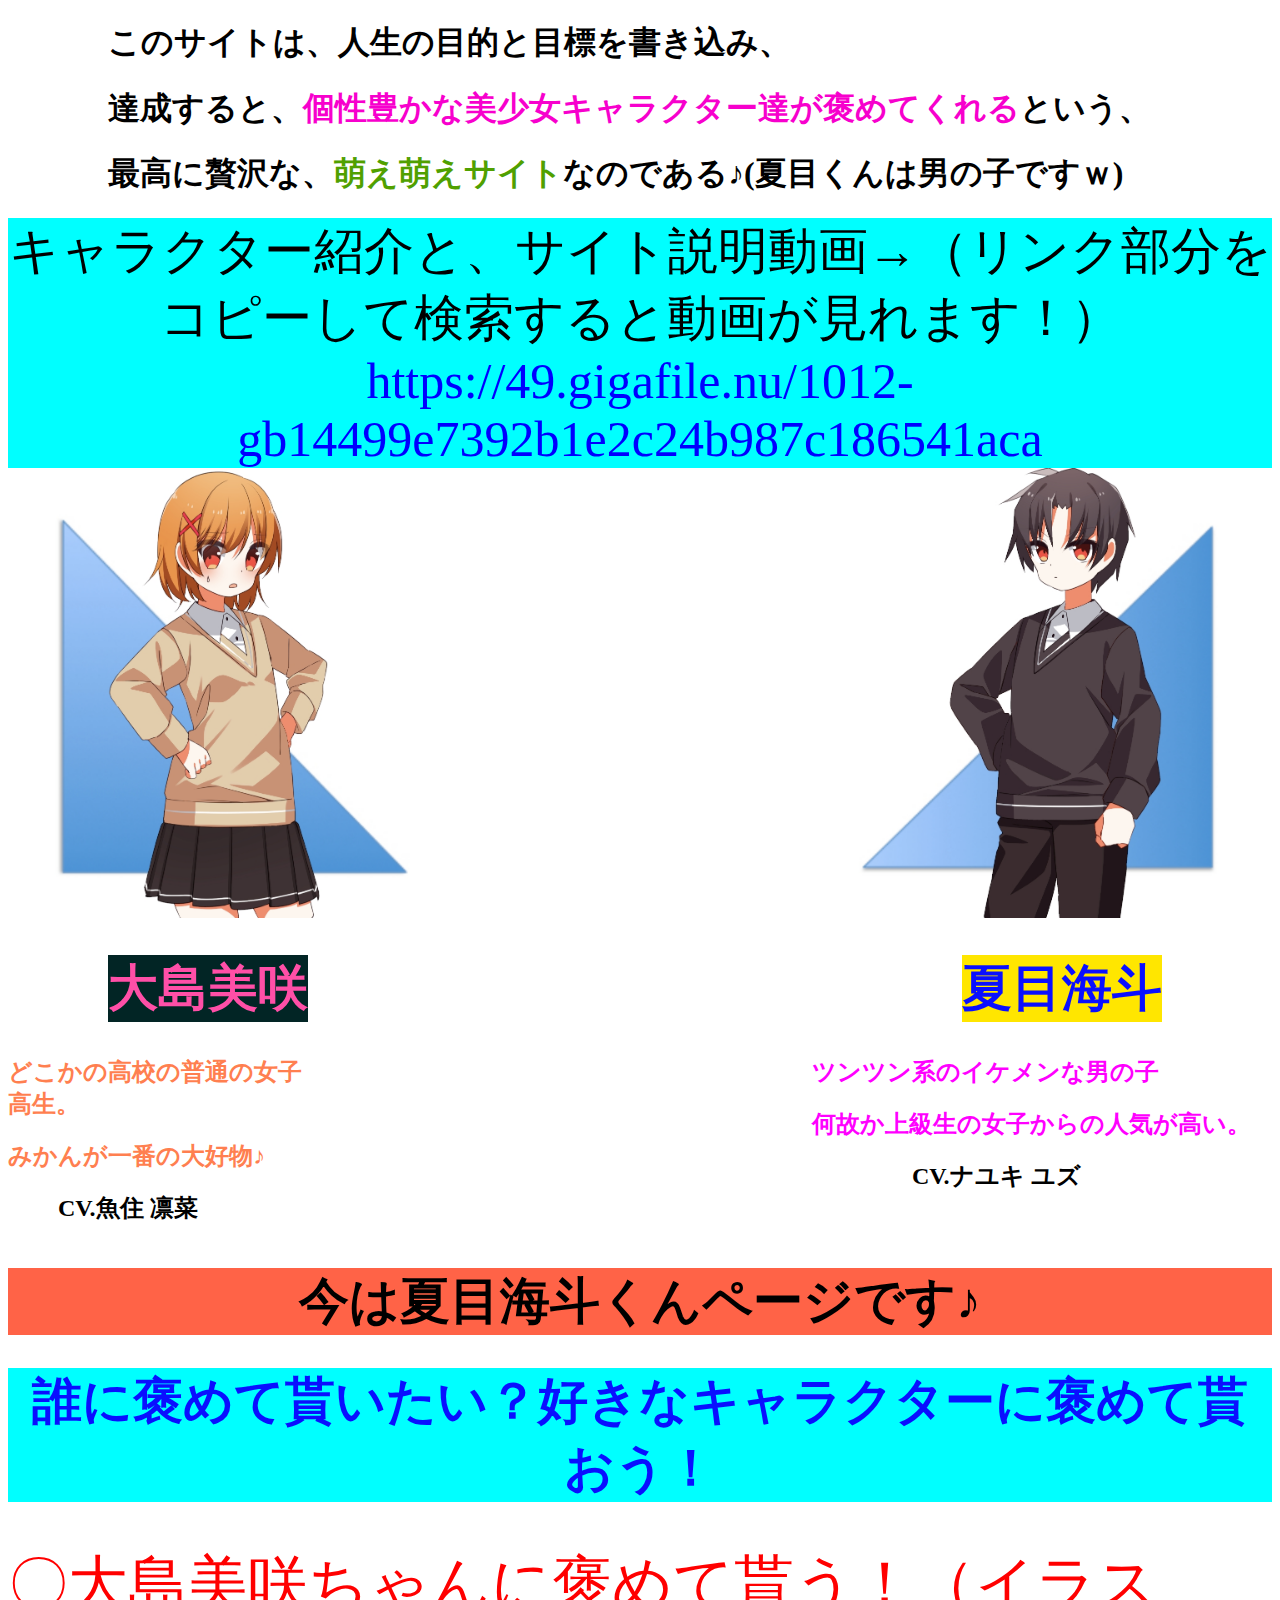
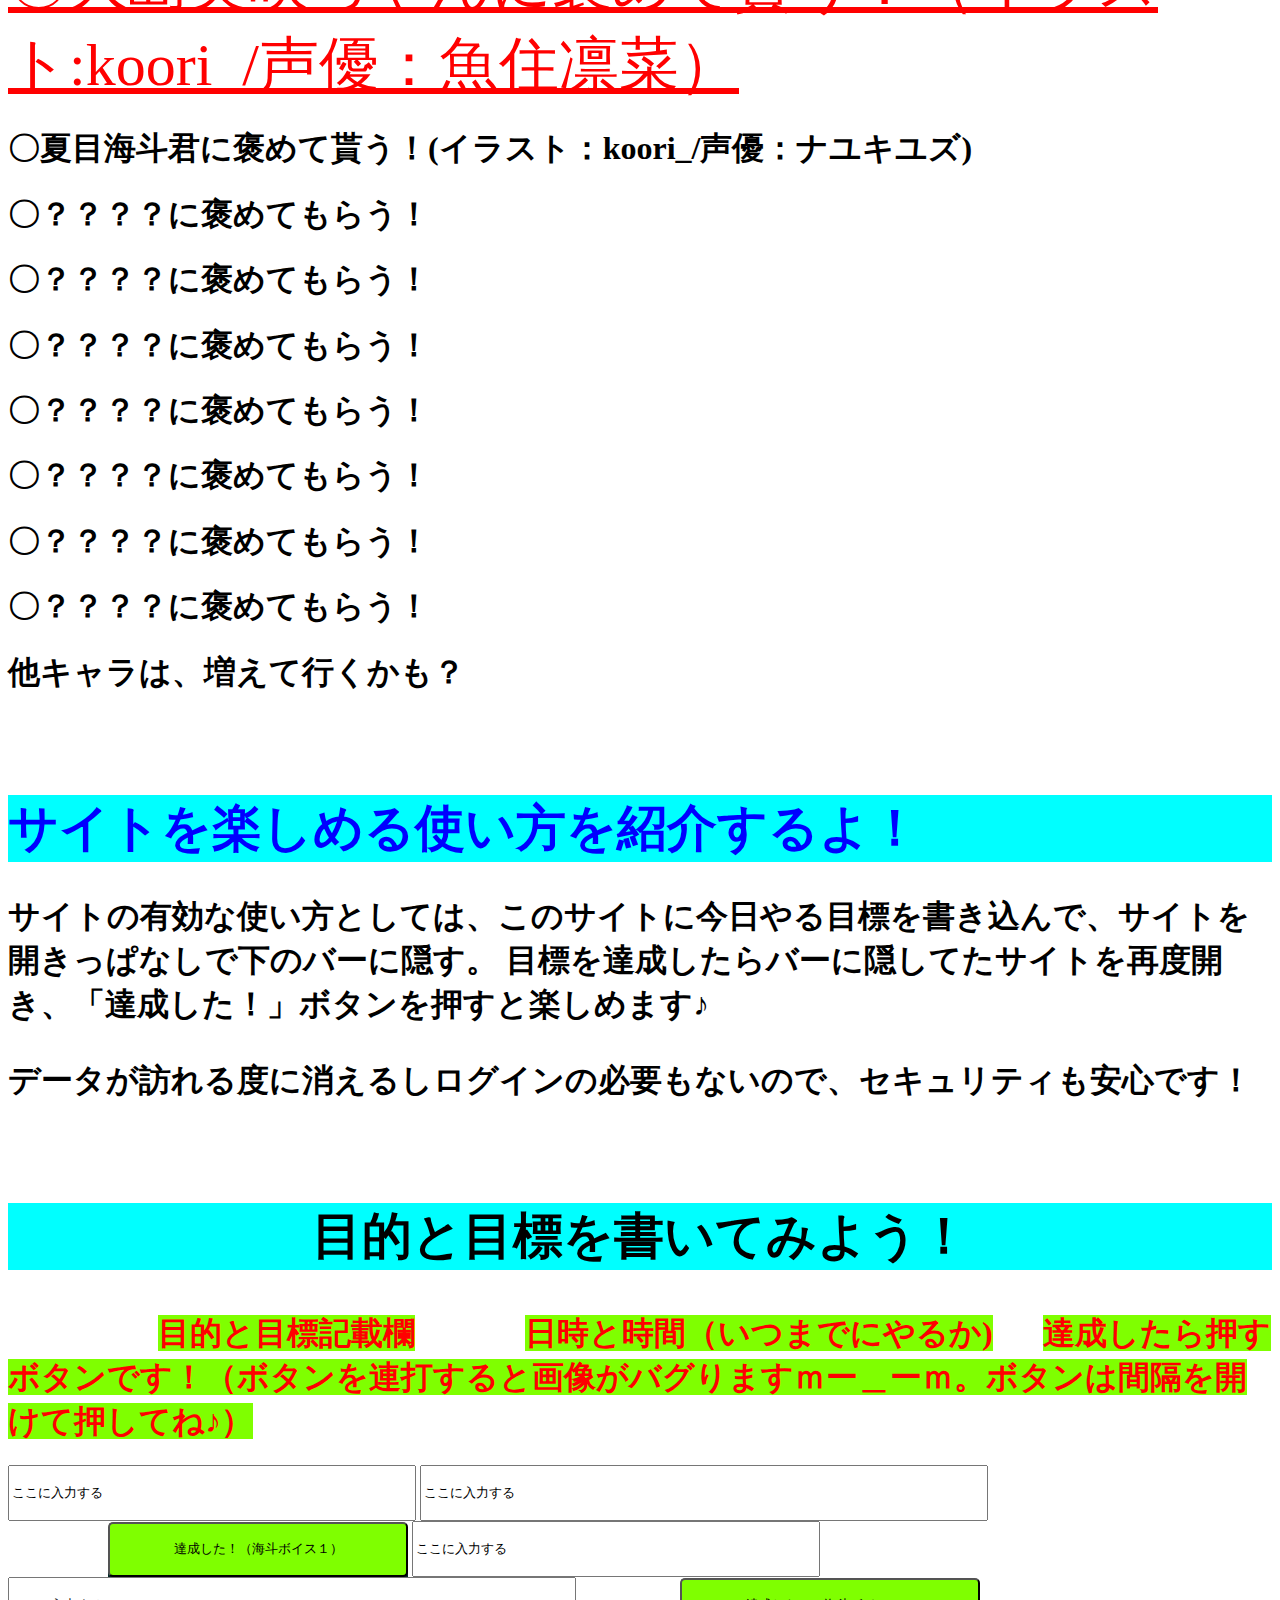
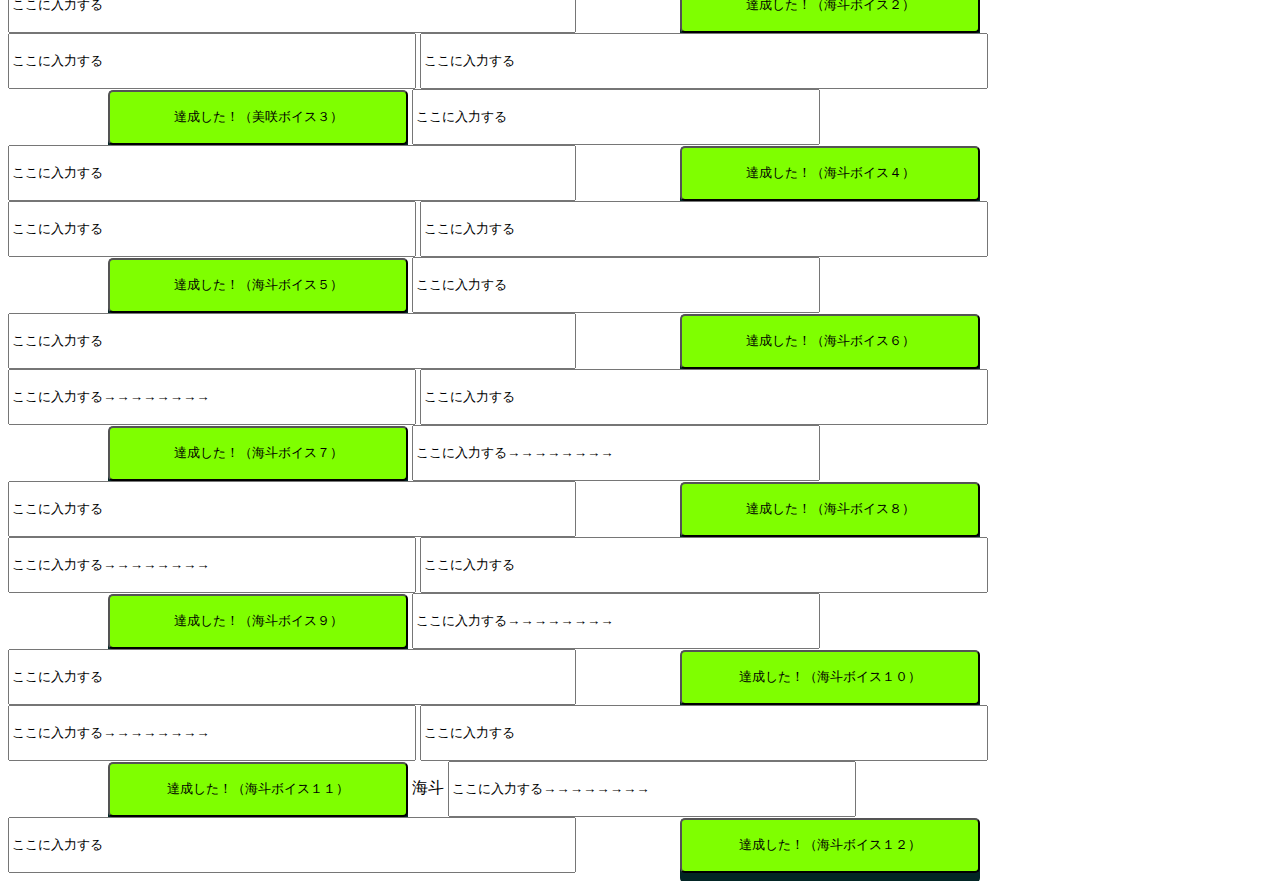
<file: index.html>
<!DOCTYPE html>
<html>
  <head>
    <meta charset="utf-8">
    <title>美少女が褒めてくれる♪　目的、目標達成サイト！</title>
    <link rel="stylesheet" href="style.css">
    <link rel= "stylesheet" href="index.html">

 </head>



  <body>



    

    <div class = "topMessage">
      <h1 class = "message">このサイトは、人生の目的と目標を書き込み、</h1>
      <h1 class = "message2">達成すると、<span class = "color1">個性豊かな美少女キャラクター達が褒めてくれる</span>という、</h1>
      <h1 class = "message3">最高に贅沢な、<span class = "color2">萌え萌えサイト</span>なのである♪(夏目くんは男の子ですｗ)</h1>
    </div>

<div class = "supplement">
  <h１>キャラクター紹介と、サイト説明動画→（リンク部分をコピーして検索すると動画が見れます！）
<span class = "blue">https://49.gigafile.nu/1012-gb14499e7392b1e2c24b987c186541aca</span></h１>
</div>






<!--ここから女の子キャラです。-->

               <div class="character">
                <img src="1626299121135.jpg" class = "itemWomen">
             
                <h1 class = "misaki">大島美咲</h1>
                <h2 class = text1>どこかの高校の普通の女子高生。</h2>
                <h2 class = "text2">みかんが一番の大好物♪</h2>
                <h2 class = "voice1">CV.魚住 凛菜</h2>
           
            </audio>
          </div>
<!--ここは動画です。-->
  
  

<!--ここから下は、男の子キャラクターです-->

<div class="character2">
  <img src="1626287792983 - コピー.jpg" class = "itemMen">
  <h1 class = "kaito">夏目海斗</h1>
  <h2 class = "textmen1">ツンツン系のイケメンな男の子</h2>
          <h2 class = "textmen2">何故か上級生の女子からの人気が高い。</h2>
  <h2 class = voice2>CV.ナユキ ユズ</h2>

</audio>
</div>
<!--ここから下は、今のキャラクターを表示する部分です-->
<h1 class = "now">今は夏目海斗くんページです♪</h1>
<h2 class = "characterLink">誰に褒めて貰いたい？好きなキャラクターに褒めて貰おう！</h2>
<a class = "natumeLink" href = "index.html とりあえず.html">〇大島美咲ちゃんに褒めて貰う！（イラスト:koori_/声優：魚住凛菜）</a>
<h1>〇夏目海斗君に褒めて貰う！(イラスト：koori_/声優：ナユキユズ)</h1>
<h1>〇？？？？に褒めてもらう！</h1>
<h1>〇？？？？に褒めてもらう！</h1>
<h1>〇？？？？に褒めてもらう！</h1>
<h1>〇？？？？に褒めてもらう！</h1>
<h1>〇？？？？に褒めてもらう！</h1>
<h1>〇？？？？に褒めてもらう！</h1>
<h1>〇？？？？に褒めてもらう！</h1>
  <h1>他キャラは、増えて行くかも？</h1>
  <h1 class = "likeBack">サイトを楽しめる使い方を紹介するよ！</h1>
  <h1>サイトの有効な使い方としては、このサイトに今日やる目標を書き込んで、サイトを開きっぱなしで下のバーに隠す。
    目標を達成したらバーに隠してたサイトを再度開き、「達成した！」ボタンを押すと楽しめます♪
    <p>データが訪れる度に消えるしログインの必要もないので、セキュリティも安心です！</p>
  </h1>
  
<div class = "write">
  <h2 class = "purpose">目的と目標を書いてみよう！</h2>
    <h1 class = "book"><span class = span1>目的と目標記載欄</span><span class = "time">日時と時間（いつまでにやるか)</span><span class = "btntitle">達成したら押すボタンです！（ボタンを連打すると画像がバグりますｍー＿ーｍ。ボタンは間隔を開けて押してね♪）</span></h1>
    <input value="ここに入力する" class = "a">
    <input value="ここに入力する" class = "b">
    <input id = "denote1" value = "達成した！（海斗ボイス１）" class = "c" type = "submit">

    <input value="ここに入力する" class = "a">
    <input value="ここに入力する" class = "b">
    <input  id = "misakibutton2" value = "達成した！（海斗ボイス２）" class = "c" type = "submit">

    <input value="ここに入力する" class = "a">
    <input value="ここに入力する" class = "b">
    <input id = "misakibutton3" value = "達成した！（美咲ボイス３）" class = "c" type = "submit">

    <input value="ここに入力する" class = "a">
    <input value="ここに入力する" class = "b">
    <input  id="misakibutton4" value = "達成した！（海斗ボイス４）" class = "c" type = "submit">

    <input value="ここに入力する" class = "a">
    <input value="ここに入力する" class = "b">
    <input id="misakibutton5" value = "達成した！（海斗ボイス５）" class = "c" type = "submit">

    <input value="ここに入力する" class = "a">
    <input value="ここに入力する" class = "b">
    <input id="misakibutton6" value = "達成した！（海斗ボイス６）" class = "c" type = "submit">

    <input value="ここに入力する→→→→→→→→" class = "a">
    <input value="ここに入力する" class = "b">
    <input id="misakibutton7" value = "達成した！（海斗ボイス７）" class = "c" type = "submit">


    <input value="ここに入力する→→→→→→→→" class = "a">
    <input value="ここに入力する" class = "b">
    <input id="misakibutton8" value = "達成した！（海斗ボイス８）" class = "c" type = "submit">

    <input value="ここに入力する→→→→→→→→" class = "a">
    <input value="ここに入力する" class = "b">
    <input id="misakibutton9" value = "達成した！（海斗ボイス９）" class = "c" type = "submit">


    <input value="ここに入力する→→→→→→→→" class = "a">
    <input value="ここに入力する" class = "b">
    <input id="misakibutton10" value = "達成した！（海斗ボイス１０）" class = "c" type = "submit">



    <input value="ここに入力する→→→→→→→→" class = "a">
    <input value="ここに入力する" class = "b">
    <input id="misakibutton11" value = "達成した！（海斗ボイス１１）" class = "c" type = "submit">
海斗
    <input value="ここに入力する→→→→→→→→" class = "a">
    <input value="ここに入力する" class = "b">
    <input id="misakibutton12" value = "達成した！（海斗ボイス１２）" class = "c" type = "submit">








      <footer>
        <!--美咲ボイス１-->
        <img id = "denote2" style = "display: none;" src="男の子ファイル０－１.png" class = "holdWomen">
        <audio src="褒める①.wav" id="play-button1"></audio>
        <!--美咲ボイス２-->
        <img id = "misakiVoice2" style = "display: none;" src="男の子ファイル２－２.png" class = "holdWomen">
        <audio src="褒める②.wav" id="play-button2"></audio>
        <!--美咲ボイス３-->
        <img id = "misakiVoice3" style = "display: none;" src="男の子ファイル１－１.png" class = "holdWomen">
        <audio src="褒める③.wav" id="play-button3"></audio>
        <!--美咲ボイス４-->
        <img id = "misakiVoice4" style = "display: none;" src="男の子ファイル３－１.png" class = "holdWomen">
        <audio src="褒める④.wav" id="play-button4"></audio>
        <!--美咲ボイス５-->
        <img id = "misakiVoice5" style = "display: none;" src="男の子ファイル４－３.png" class = "holdWomen">
        <audio src="褒める⑤.wav" id="play-button5"></audio>
        <!--美咲ボイス６-->
        <img id = "misakiVoice6" style = "display: none;" src="男の子ファイル５－１.png" class = "holdWomen">
        <audio src="褒める⑥.wav" id="play-button6"></audio>
        <!--美咲ボイス７-->
        <img id = "misakiVoice7" style = "display: none;" src="男の子ファイル４－２.png" class = "holdWomen">
        <audio src="褒める⑦.wav" id="play-button7"></audio>
        <!--美咲ボイス８-->
        <img id = "misakiVoice8" style = "display: none;" src="男の子ファイル２－３.png" class = "holdWomen">
        <audio src="褒める⑧.wav" id="play-button8"></audio>
         <!--美咲ボイス９-->
         <img id = "misakiVoice9" style = "display: none;" src="男の子ファイル４－１.png" class = "holdWomen">
         <audio src="褒める⑨.wav" id="play-button9"></audio>
        <!--美咲ボイス１０-->
        <img id = "misakiVoice10" style = "display: none;" src="男の子ファイル１－３.png" class = "holdWomen">
        <audio src="褒める⑩.wav" id="play-button10"></audio>
        <!--美咲ボイス１１-->
        <img id = "misakiVoice11" style = "display: none;" src="男の子ファイル０－１.png" class = "holdWomen">
        <audio src="褒める⑪.wav" id="play-button11"></audio>
        <!--美咲ボイス１２-->
        <img id = "misakiVoice12" style = "display: none;" src="男の子ファイル２－１.png" class = "holdWomen">
        <audio src="褒める⑫.wav" id="play-button12"></audio>

      </footer>
</div>

<!--ここから下は、jQueryです。-->
<script src="jqueryの圧縮ファイルです.min - コピー.js"></script>
<script>
  //ここは、消えてた画像を表示するプログラム（美咲ボイス１）
 $(function() {
  $('#denote1').click(function() {
    $('#denote2').show();
  });
});

//ここは、出した画像を時間経過で消すプログラム（美咲ボイス１）
$(function() {
  $('#denote1').on('click', () => {
    $('#denote2').fadeToggle(20000)
  });
});


　//ここはオーディオを再生するプログラム（美咲ボイス１）
$('#denote1').click(function() {
$('#play-button1').get(0).play();
});






//ここは、消えてた画像を表示するプログラム（美咲ボイス２）
$(function() {
  $('#misakibutton2').click(function() {
    $('#misakiVoice2').show();
  });

});

//ここは、出した画像を時間経過で消すプログラム（美咲ボイス２）
$(function() {
  $('#misakibutton2').on('click', () => {
    $('#misakiVoice2').fadeToggle(30000)
  });
});

//ここはオーディオを再生するプログラム（美咲ボイス２）
$('#misakibutton2').click(function() {
$('#play-button2').get(0).play();
});







//ここは、消えてた画像を表示するプログラム（美咲ボイス３）
$(function() {
  $('#misakibutton3').click(function() {
    $('#misakiVoice3').show();
  });

});

//ここは、出した画像を時間経過で消すプログラム（美咲ボイス３）
$(function() {
  $('#misakibutton3').on('click', () => {
    $('#misakiVoice3').fadeToggle(20000)
  });
});

//ここはオーディオを再生するプログラム（美咲ボイス３）
$('#misakibutton3').click(function() {
$('#play-button3').get(0).play();
});







//ここは、消えてた画像を表示するプログラム（美咲ボイス４）
$(function() {
  $('#misakibutton4').click(function() {
    $('#misakiVoice4').show();
  });

});


//ここは、出した画像を時間経過で消すプログラム（美咲ボイス４）
$(function() {
  $('#misakibutton4').on('click', () => {
    $('#misakiVoice4').fadeToggle(20000)
  });
});

//ここはオーディオを再生するプログラム（美咲ボイス４）
$('#misakibutton4').click(function() {
$('#play-button4').get(0).play();
});









//ここは、消えてた画像を表示するプログラム（美咲ボイス５）
$(function() {
  $('#misakibutton5').click(function() {
    $('#misakiVoice5').show();
  });

});


//ここは、出した画像を時間経過で消すプログラム（美咲ボイス５）
$(function() {
  $('#misakibutton5').on('click', () => {
    $('#misakiVoice5').fadeToggle(25000)
  });
});

//ここはオーディオを再生するプログラム（美咲ボイス５）
$('#misakibutton5').click(function() {
$('#play-button5').get(0).play();
});





//ここは、消えてた画像を表示するプログラム（美咲ボイス６）
$(function() {
  $('#misakibutton6').click(function() {
    $('#misakiVoice6').show();
  });

});


//ここは、出した画像を時間経過で消すプログラム（美咲ボイス６）
$(function() {
  $('#misakibutton6').on('click', () => {
    $('#misakiVoice6').fadeToggle(25000)
  });
});

//ここはオーディオを再生するプログラム（美咲ボイス６）
$('#misakibutton6').click(function() {
$('#play-button6').get(0).play();
});


//ここは、消えてた画像を表示するプログラム（美咲ボイス７）
$(function() {
  $('#misakibutton7').click(function() {
    $('#misakiVoice7').show();
  });

});


//ここは、出した画像を時間経過で消すプログラム（美咲ボイス７）
$(function() {
  $('#misakibutton7').on('click', () => {
    $('#misakiVoice7').fadeToggle(25000)
  });
});

//ここはオーディオを再生するプログラム（美咲ボイス７）
$('#misakibutton7').click(function() {
$('#play-button7').get(0).play();
});










//ここは、消えてた画像を表示するプログラム（美咲ボイス８）
$(function() {
  $('#misakibutton8').click(function() {
    $('#misakiVoice8').show();
  });

});

//ここは、出した画像を時間経過で消すプログラム（美咲ボイス８）
$(function() {
  $('#misakibutton8').on('click', () => {
    $('#misakiVoice8').fadeToggle(25000)
  });
});

//ここはオーディオを再生するプログラム（美咲ボイス８）
$('#misakibutton8').click(function() {
$('#play-button8').get(0).play();
});







//ここは、消えてた画像を表示するプログラム（美咲ボイス９）
$(function() {
  $('#misakibutton9').click(function() {
    $('#misakiVoice9').show();
  });

});

//ここは、出した画像を時間経過で消すプログラム（美咲ボイス９）
$(function() {
  $('#misakibutton9').on('click', () => {
    $('#misakiVoice9').fadeToggle(25000)
  });
});

//ここはオーディオを再生するプログラム（美咲ボイス９）
$('#misakibutton9').click(function() {
$('#play-button9').get(0).play();
});







//ここは、消えてた画像を表示するプログラム（美咲ボイス１０）
$(function() {
  $('#misakibutton10').click(function() {
    $('#misakiVoice10').show();
  });

});

//ここは、出した画像を時間経過で消すプログラム（美咲ボイス１０）
$(function() {
  $('#misakibutton10').on('click', () => {
    $('#misakiVoice10').fadeToggle(25000)
  });
});

//ここはオーディオを再生するプログラム（美咲ボイス１０）
$('#misakibutton10').click(function() {
$('#play-button10').get(0).play();
});






//ここは、消えてた画像を表示するプログラム（美咲ボイス１１）
$(function() {
  $('#misakibutton11').click(function() {
    $('#misakiVoice11').show();
  });

});

//ここは、出した画像を時間経過で消すプログラム（美咲ボイス１１）
$(function() {
  $('#misakibutton11').on('click', () => {
    $('#misakiVoice11').fadeToggle(25000)
  });
});

//ここはオーディオを再生するプログラム（美咲ボイス１１）
$('#misakibutton11').click(function() {
$('#play-button11').get(0).play();
});






//ここは、消えてた画像を表示するプログラム（美咲ボイス１２）
$(function() {
  $('#misakibutton12').click(function() {
    $('#misakiVoice12').show();
  });

});

//ここは、出した画像を時間経過で消すプログラム（美咲ボイス１２）
$(function() {
  $('#misakibutton12').on('click', () => {
    $('#misakiVoice12').fadeToggle(25000)
  });
});

//ここはオーディオを再生するプログラム（美咲ボイス１２）
$('#misakibutton12').click(function() {
$('#play-button12').get(0).play();
});


  
</script>

   
        
  </body>
</html>
</file>
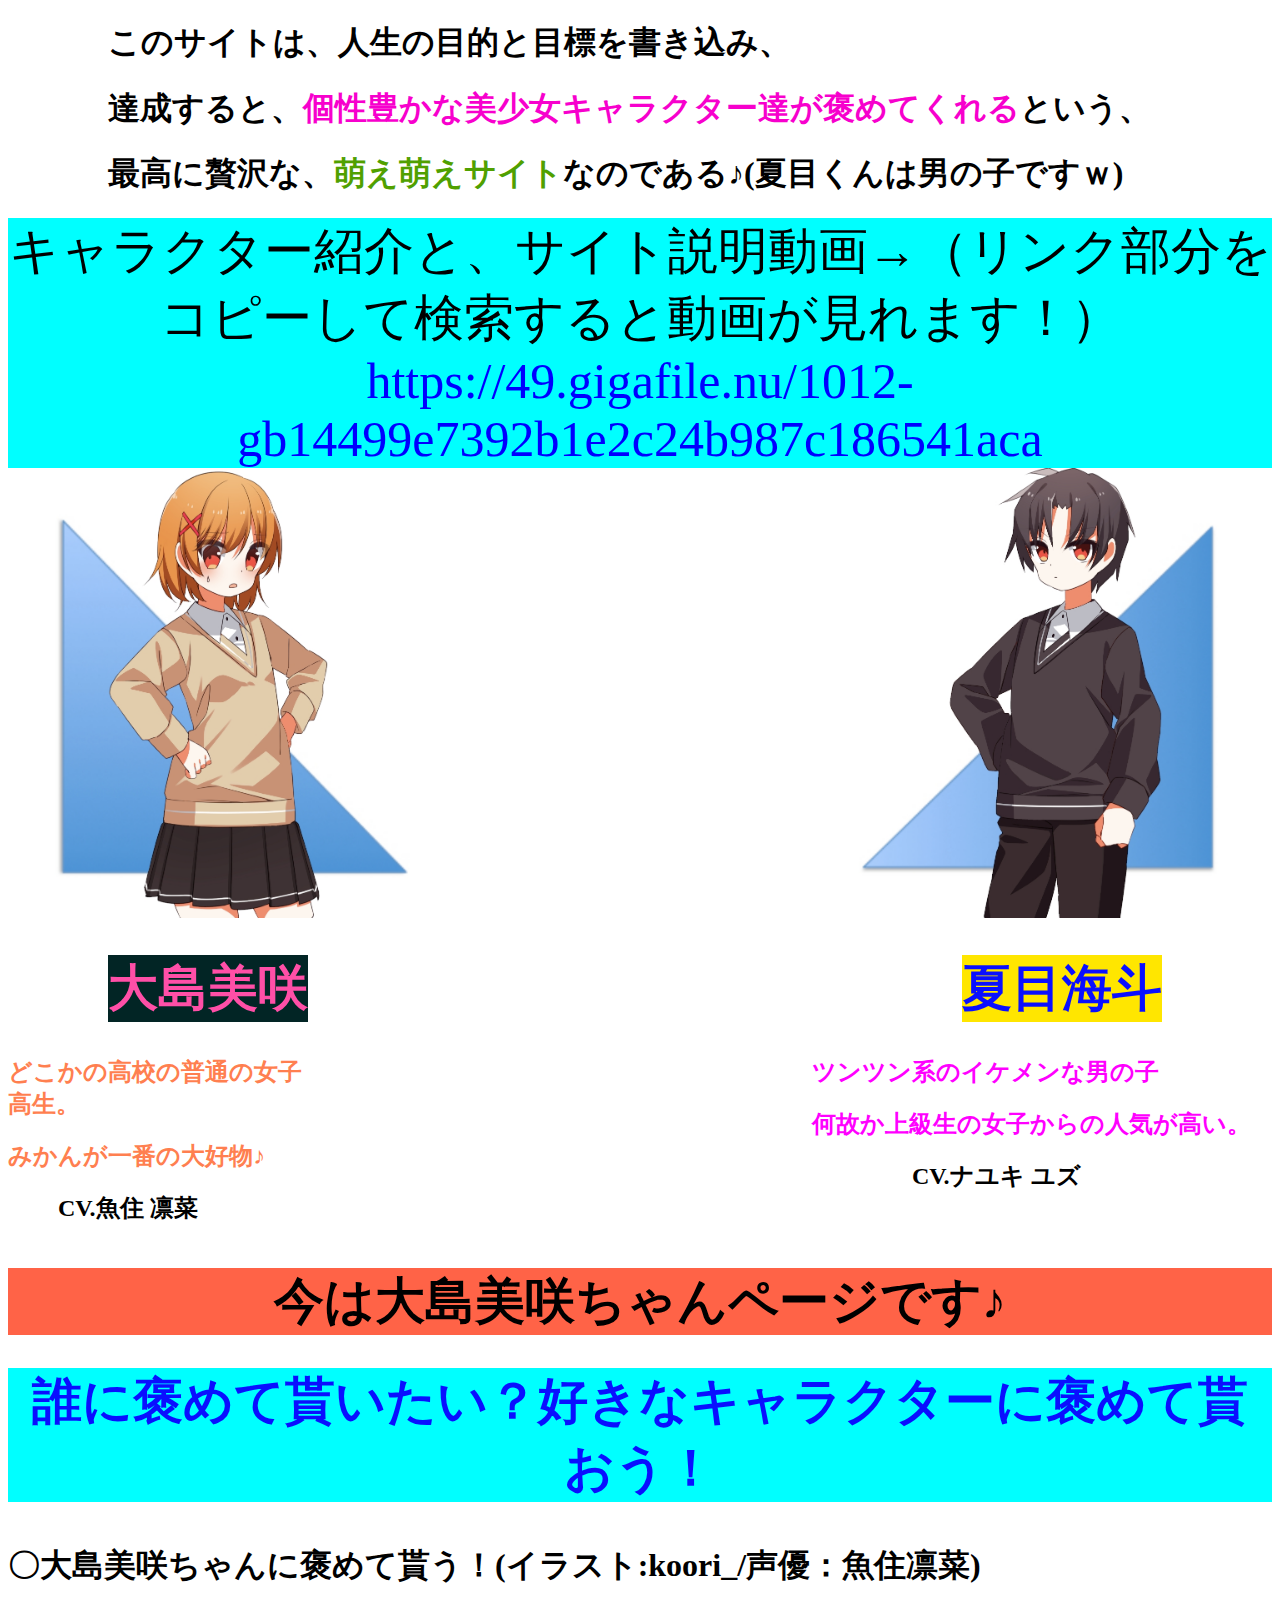
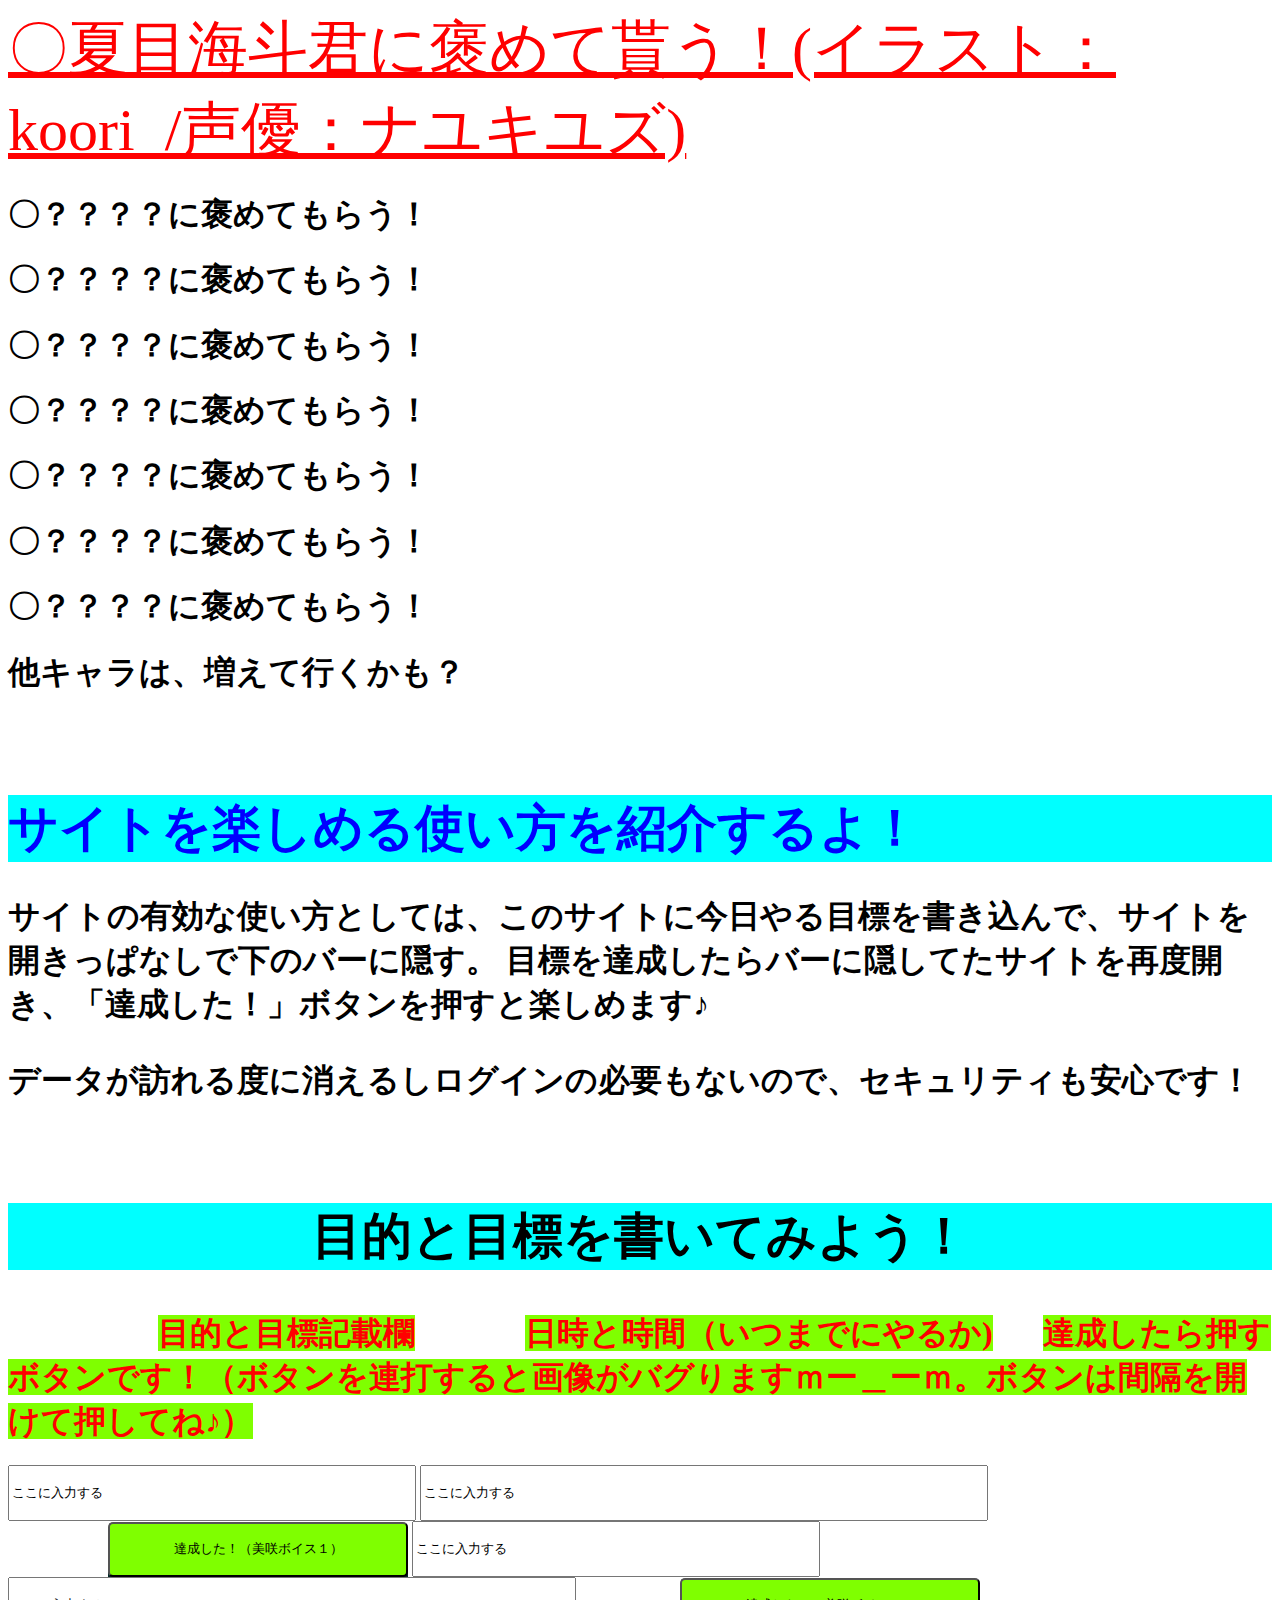
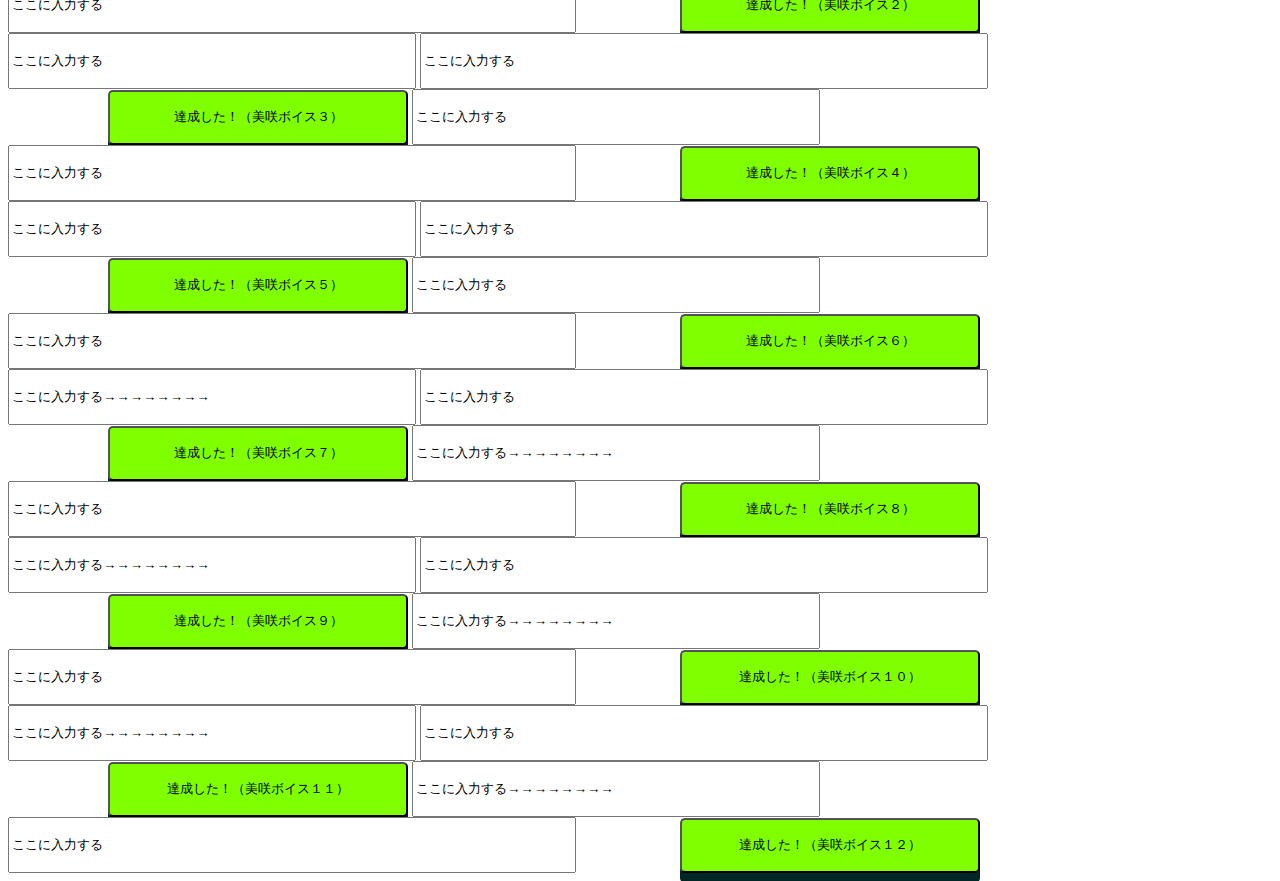
<file: index.html とりあえず.html>
<!DOCTYPE html>
<html>
  <head>
    <meta charset="utf-8">
    <title>美少女が褒めてくれる♪　目的、目標達成サイト！</title>
    <link rel="stylesheet" href="style.css">
    <link rel= "stylesheet" href="index.html">

 </head>



  <body>



    

    <div class = "topMessage">
      <h1 class = "message">このサイトは、人生の目的と目標を書き込み、</h1>
      <h1 class = "message2">達成すると、<span class = "color1">個性豊かな美少女キャラクター達が褒めてくれる</span>という、</h1>
      <h1 class = "message3">最高に贅沢な、<span class = "color2">萌え萌えサイト</span>なのである♪(夏目くんは男の子ですｗ)</h1>
    </div>

<div class = "supplement">
  <h１>キャラクター紹介と、サイト説明動画→（リンク部分をコピーして検索すると動画が見れます！）
    <span class = "blue">https://49.gigafile.nu/1012-gb14499e7392b1e2c24b987c186541aca</span></h１>
</div>







<!--ここから女の子キャラです。-->

               <div class="character">
                <img src="1626299121135.jpg" class = "itemWomen">
             
                <h1 class = "misaki">大島美咲</h1>
                <h2 class = text1>どこかの高校の普通の女子高生。</h2>
                <h2 class = "text2">みかんが一番の大好物♪</h2>
                <h2 class = "voice1">CV.魚住 凛菜</h2>
           
            </audio>
          </div>



<!--ここから下は、男の子キャラクターです-->

            <div class="character2">
              <img src="1626287792983 - コピー.jpg" class = "itemMen">
              <h1 class = "kaito">夏目海斗</h1>
              <h2 class = "textmen1">ツンツン系のイケメンな男の子</h2>
                      <h2 class = "textmen2">何故か上級生の女子からの人気が高い。</h2>
              <h2 class = voice2>CV.ナユキ ユズ</h2>
          
         </audio>
        </div>

<!--ここから下は、今のキャラクターを表示する部分です-->
<h1 class = "now">今は大島美咲ちゃんページです♪</h1>
<!--ここから下は、キャラ選択画面-->
<h2 class = "characterLink">誰に褒めて貰いたい？好きなキャラクターに褒めて貰おう！</h2>
<h1>〇大島美咲ちゃんに褒めて貰う！(イラスト:koori_/声優：魚住凛菜)</h1>
<a class = "natumeLink" href = "index.html">〇夏目海斗君に褒めて貰う！(イラスト：koori_/声優：ナユキユズ)</a>
<h1>〇？？？？に褒めてもらう！</h1>
<h1>〇？？？？に褒めてもらう！</h1>
<h1>〇？？？？に褒めてもらう！</h1>
<h1>〇？？？？に褒めてもらう！</h1>
<h1>〇？？？？に褒めてもらう！</h1>
<h1>〇？？？？に褒めてもらう！</h1>
<h1>〇？？？？に褒めてもらう！</h1>
  <h1>他キャラは、増えて行くかも？</h1>
  <h1 class = "likeBack">サイトを楽しめる使い方を紹介するよ！</h1>
  <h1>サイトの有効な使い方としては、このサイトに今日やる目標を書き込んで、サイトを開きっぱなしで下のバーに隠す。
    目標を達成したらバーに隠してたサイトを再度開き、「達成した！」ボタンを押すと楽しめます♪
    <p>データが訪れる度に消えるしログインの必要もないので、セキュリティも安心です！</p>
  </h1>
<div class = "write">
  <h2 class = "purpose">目的と目標を書いてみよう！</h2>
    <h1 class = "book"><span class = span1>目的と目標記載欄</span><span class = "time">日時と時間（いつまでにやるか)</span><span class = "btntitle">達成したら押すボタンです！（ボタンを連打すると画像がバグりますｍー＿ーｍ。ボタンは間隔を開けて押してね♪）</span></h1>
        <input value="ここに入力する" class = "a">
        <input value="ここに入力する" class = "b">
        <input id = "denote1" value = "達成した！（美咲ボイス１）" class = "c" type = "submit">

        <input value="ここに入力する" class = "a">
        <input value="ここに入力する" class = "b">
        <input  id = "misakibutton2" value = "達成した！（美咲ボイス２）" class = "c" type = "submit">

        <input value="ここに入力する" class = "a">
        <input value="ここに入力する" class = "b">
        <input id = "misakibutton3" value = "達成した！（美咲ボイス３）" class = "c" type = "submit">

        <input value="ここに入力する" class = "a">
        <input value="ここに入力する" class = "b">
        <input  id="misakibutton4" value = "達成した！（美咲ボイス４）" class = "c" type = "submit">

        <input value="ここに入力する" class = "a">
        <input value="ここに入力する" class = "b">
        <input id="misakibutton5" value = "達成した！（美咲ボイス５）" class = "c" type = "submit">

        <input value="ここに入力する" class = "a">
        <input value="ここに入力する" class = "b">
        <input id="misakibutton6" value = "達成した！（美咲ボイス６）" class = "c" type = "submit">

        <input value="ここに入力する→→→→→→→→" class = "a">
        <input value="ここに入力する" class = "b">
        <input id="misakibutton7" value = "達成した！（美咲ボイス７）" class = "c" type = "submit">


        <input value="ここに入力する→→→→→→→→" class = "a">
        <input value="ここに入力する" class = "b">
        <input id="misakibutton8" value = "達成した！（美咲ボイス８）" class = "c" type = "submit">

        <input value="ここに入力する→→→→→→→→" class = "a">
        <input value="ここに入力する" class = "b">
        <input id="misakibutton9" value = "達成した！（美咲ボイス９）" class = "c" type = "submit">


        <input value="ここに入力する→→→→→→→→" class = "a">
        <input value="ここに入力する" class = "b">
        <input id="misakibutton10" value = "達成した！（美咲ボイス１０）" class = "c" type = "submit">



        <input value="ここに入力する→→→→→→→→" class = "a">
        <input value="ここに入力する" class = "b">
        <input id="misakibutton11" value = "達成した！（美咲ボイス１１）" class = "c" type = "submit">

        <input value="ここに入力する→→→→→→→→" class = "a">
        <input value="ここに入力する" class = "b">
        <input id="misakibutton12" value = "達成した！（美咲ボイス１２）" class = "c" type = "submit">






      <footer>
        <!--美咲ボイス１-->
        <img id = "denote2" style = "display: none;" src="女の子ファイル２－３.png" class = "holdWomen">
        <audio src="ボタンボイス１.mp4" id="play-button1"></audio>
        <!--美咲ボイス２-->
        <img id = "misakiVoice2" style = "display: none;" src="女の子ファイル２－２－.png" class = "holdWomen">
        <audio src="ボタンボイス２.mp4" id="play-button2"></audio>
        <!--美咲ボイス３-->
        <img id = "misakiVoice3" style = "display: none;" src="女の子ファイル２－１.png" class = "holdWomen">
        <audio src="ボタンボイス３.mp4" id="play-button3"></audio>
        <!--美咲ボイス４-->
        <img id = "misakiVoice4" style = "display: none;" src="女の子ファイル６－１.png" class = "holdWomen">
        <audio src="ボタンボイス４.mp4" id="play-button4"></audio>
        <!--美咲ボイス５-->
        <img id = "misakiVoice5" style = "display: none;" src="女の子ファイル１－２.png" class = "holdWomen">
        <audio src="ボタンボイス５.mp4" id="play-button5"></audio>
        <!--美咲ボイス６-->
        <img id = "misakiVoice6" style = "display: none;" src="女の子ファイル３－１.png" class = "holdWomen">
        <audio src="ボタンボイス６.mp4" id="play-button6"></audio>
        <!--美咲ボイス７-->
        <img id = "misakiVoice7" style = "display: none;" src="女の子ファイル３－３.png" class = "holdWomen">
        <audio src="ボタンボイス７.mp4" id="play-button7"></audio>
        <!--美咲ボイス８-->
        <img id = "misakiVoice8" style = "display: none;" src="女の子ファイル４－２.png" class = "holdWomen">
        <audio src="ボタンボイス８.mp4" id="play-button8"></audio>
        <!--美咲ボイス９-->
        <img id = "misakiVoice9" style = "display: none;" src="女の子ファイル４－１.png" class = "holdWomen">
        <audio src="ボタンボイス９.mp4" id="play-button9"></audio>
        <!--美咲ボイス１０-->
        <img id = "misakiVoice10" style = "display: none;" src="女の子ファイル４－３.png" class = "holdWomen">
        <audio src="ボタンボイス１０.mp4" id="play-button10"></audio>
        <!--美咲ボイス１１-->
        <img id = "misakiVoice11" style = "display: none;" src="女の子ファイル６－３.png" class = "holdWomen">
        <audio src="ボタンボイス１１.mp4" id="play-button11"></audio>
        <!--美咲ボイス１２-->
        <img id = "misakiVoice12" style = "display: none;" src="女の子ファイル６－２.png" class = "holdWomen">
        <audio src="ボタンボイス１２.mp4" id="play-button12"></audio>
      </footer>
</div>

<!--ここから下は、jQueryです。-->
<script src="jqueryの圧縮ファイルです.min - コピー.js"></script>
<script>
  //ここは、消えてた画像を表示するプログラム（美咲ボイス１）
 $(function() {
  $('#denote1').click(function() {
    $('#denote2').show();
  });
});

//ここは、出した画像を時間経過で消すプログラム（美咲ボイス１）
$(function() {
  $('#denote1').on('click', () => {
    $('#denote2').fadeToggle(20000)
  });
});


　//ここはオーディオを再生するプログラム（美咲ボイス１）
$('#denote1').click(function() {
$('#play-button1').get(0).play();
});






//ここは、消えてた画像を表示するプログラム（美咲ボイス２）
$(function() {
  $('#misakibutton2').click(function() {
    $('#misakiVoice2').show();
  });

});

//ここは、出した画像を時間経過で消すプログラム（美咲ボイス２）
$(function() {
  $('#misakibutton2').on('click', () => {
    $('#misakiVoice2').fadeToggle(30000)
  });
});

//ここはオーディオを再生するプログラム（美咲ボイス２）
$('#misakibutton2').click(function() {
$('#play-button2').get(0).play();
});







//ここは、消えてた画像を表示するプログラム（美咲ボイス３）
$(function() {
  $('#misakibutton3').click(function() {
    $('#misakiVoice3').show();
  });

});

//ここは、出した画像を時間経過で消すプログラム（美咲ボイス３）
$(function() {
  $('#misakibutton3').on('click', () => {
    $('#misakiVoice3').fadeToggle(20000)
  });
});

//ここはオーディオを再生するプログラム（美咲ボイス３）
$('#misakibutton3').click(function() {
$('#play-button3').get(0).play();
});







//ここは、消えてた画像を表示するプログラム（美咲ボイス４）
$(function() {
  $('#misakibutton4').click(function() {
    $('#misakiVoice4').show();
  });

});


//ここは、出した画像を時間経過で消すプログラム（美咲ボイス４）
$(function() {
  $('#misakibutton4').on('click', () => {
    $('#misakiVoice4').fadeToggle(20000)
  });
});

//ここはオーディオを再生するプログラム（美咲ボイス４）
$('#misakibutton4').click(function() {
$('#play-button4').get(0).play();
});









//ここは、消えてた画像を表示するプログラム（美咲ボイス５）
$(function() {
  $('#misakibutton5').click(function() {
    $('#misakiVoice5').show();
  });

});


//ここは、出した画像を時間経過で消すプログラム（美咲ボイス５）
$(function() {
  $('#misakibutton5').on('click', () => {
    $('#misakiVoice5').fadeToggle(25000)
  });
});

//ここはオーディオを再生するプログラム（美咲ボイス５）
$('#misakibutton5').click(function() {
$('#play-button5').get(0).play();
});





//ここは、消えてた画像を表示するプログラム（美咲ボイス６）
$(function() {
  $('#misakibutton6').click(function() {
    $('#misakiVoice6').show();
  });

});


//ここは、出した画像を時間経過で消すプログラム（美咲ボイス６）
$(function() {
  $('#misakibutton6').on('click', () => {
    $('#misakiVoice6').fadeToggle(25000)
  });
});

//ここはオーディオを再生するプログラム（美咲ボイス６）
$('#misakibutton6').click(function() {
$('#play-button6').get(0).play();
});


//ここは、消えてた画像を表示するプログラム（美咲ボイス７）
$(function() {
  $('#misakibutton7').click(function() {
    $('#misakiVoice7').show();
  });

});


//ここは、出した画像を時間経過で消すプログラム（美咲ボイス７）
$(function() {
  $('#misakibutton7').on('click', () => {
    $('#misakiVoice7').fadeToggle(25000)
  });
});

//ここはオーディオを再生するプログラム（美咲ボイス７）
$('#misakibutton7').click(function() {
$('#play-button7').get(0).play();
});










//ここは、消えてた画像を表示するプログラム（美咲ボイス８）
$(function() {
  $('#misakibutton8').click(function() {
    $('#misakiVoice8').show();
  });

});

//ここは、出した画像を時間経過で消すプログラム（美咲ボイス８）
$(function() {
  $('#misakibutton8').on('click', () => {
    $('#misakiVoice8').fadeToggle(25000)
  });
});

//ここはオーディオを再生するプログラム（美咲ボイス８）
$('#misakibutton8').click(function() {
$('#play-button8').get(0).play();
});







//ここは、消えてた画像を表示するプログラム（美咲ボイス９）
$(function() {
  $('#misakibutton9').click(function() {
    $('#misakiVoice9').show();
  });

});

//ここは、出した画像を時間経過で消すプログラム（美咲ボイス９）
$(function() {
  $('#misakibutton9').on('click', () => {
    $('#misakiVoice9').fadeToggle(25000)
  });
});

//ここはオーディオを再生するプログラム（美咲ボイス９）
$('#misakibutton9').click(function() {
$('#play-button9').get(0).play();
});







//ここは、消えてた画像を表示するプログラム（美咲ボイス１０）
$(function() {
  $('#misakibutton10').click(function() {
    $('#misakiVoice10').show();
  });

});

//ここは、出した画像を時間経過で消すプログラム（美咲ボイス１０）
$(function() {
  $('#misakibutton10').on('click', () => {
    $('#misakiVoice10').fadeToggle(25000)
  });
});

//ここはオーディオを再生するプログラム（美咲ボイス１０）
$('#misakibutton10').click(function() {
$('#play-button10').get(0).play();
});






//ここは、消えてた画像を表示するプログラム（美咲ボイス１１）
$(function() {
  $('#misakibutton11').click(function() {
    $('#misakiVoice11').show();
  });

});

//ここは、出した画像を時間経過で消すプログラム（美咲ボイス１１）
$(function() {
  $('#misakibutton11').on('click', () => {
    $('#misakiVoice11').fadeToggle(25000)
  });
});

//ここはオーディオを再生するプログラム（美咲ボイス１１）
$('#misakibutton11').click(function() {
$('#play-button11').get(0).play();
});






//ここは、消えてた画像を表示するプログラム（美咲ボイス１２）
$(function() {
  $('#misakibutton12').click(function() {
    $('#misakiVoice12').show();
  });

});

//ここは、出した画像を時間経過で消すプログラム（美咲ボイス１２）
$(function() {
  $('#misakibutton12').on('click', () => {
    $('#misakiVoice12').fadeToggle(25000)
  });
});

//ここはオーディオを再生するプログラム（美咲ボイス１２）
$('#misakibutton12').click(function() {
$('#play-button12').get(0).play();
});











</script>

   
        
  </body>
</html>
</file>
<file: style.css>
.blue {
color: blue;
}




.linkColor{
color: blue;
 
  
}

.likeBack{
  background-color: aqua;
  color: blue;
  font-size: 50px;
  margin-top: 100px;
}




.now {
  margin-top: 800px;
  background-color: tomato;
  font-size: 50px;
  text-align: center;
}






.natumeLink{
color: rgb(255, 0, 0);
font-size: 60px;
}


.characterLink{
  color:rgb(10, 15, 255);
  background-color:aqua;
  margin-top: 0px;
  font-size: 50px;
  text-align: center;
}




.characterChoice1{
  height: 100px;
  
}
.characterChoice2{
  height: 100px;
}

.arr {
  height: 200px;
}






.aqua {
  color:black;
  background-color: aqua;
  text-align: center;
  font-size: 60px;
}

.purpose {
  margin-top: 100px;
  text-align: center;
  background-color: aqua;
  font-size: 50px;
}

.span1 {
  color: rgb(255, 0, 0);
  background-color: chartreuse;
  margin-left: 150px;
  margin-right: 110px;
}
.time {
  color: rgb(255, 0, 0);
  background-color: chartreuse;
  margin-right: 50px;
}
.btntitle{
  color: rgb(255, 0, 0);
  background-color: chartreuse;
  
}

.a{
  resize: none;
  width: 400px;
  height: 50px
  
}
.b{
  
    width: 560px;
    height: 50px;
   
}

.c {
  width: 300px;
    height: 55px;
    background-color: chartreuse;
    border-radius: 5px;
    margin-left: 100px;
    box-shadow:0px 10px rgb(2, 37, 37);
  
}
.c:active{
  box-shadow: none;
  position: relative;
  top: 10px;
}

.supplement{
  text-align: center;
  font-size: 50px;
  background-color: aqua;
}

.text1 {
  color: coral;

}

.text2 {
  color: coral;
}

.textmen1 {
color:fuchsia;
}

.textmen2 {
color:fuchsia;
}

.size {
  width:40%;
  margin-left: 45px;

}



.message {
padding: 0 100px 0 100px;
}

.message2 {
  padding: 0 100px 0 100px;
  }

  .message3 {
    padding: 0 100px 0 100px;
    }

.color1 {
  color: rgb(247, 0, 205);
}

.color2 {
  color:rgb(80, 160, 0);
}



.itemWomen {
height: 450px;

}



.misaki {
font-size: 50px;
color:rgb(255, 79, 167);
background-color: rgb(2, 37, 37);
width: 200px;
margin-left: 100px;

}


.itemMen {
  height: 450px;
  
  }
  
  
  
  .kaito {
  font-size: 50px;
  color:rgb(10, 15, 255);
  background-color: rgb(255, 230, 0);
  width: 200px;
  margin-left: 150px;

  }

  .character{
    float: left;
    width: 25%;
  }
  .character2 {
float:right;
  }

  .audioSize2 {
 padding-left: 100px;
  }

  .voice1{
margin-left: 50px;
  }

  .voice2{
    margin-left: 100px;

  }




  .holdWomen{
  position: fixed;            
  top: 330px;            
  z-index: 10;
  height: 450px;
  

  }
</file>
